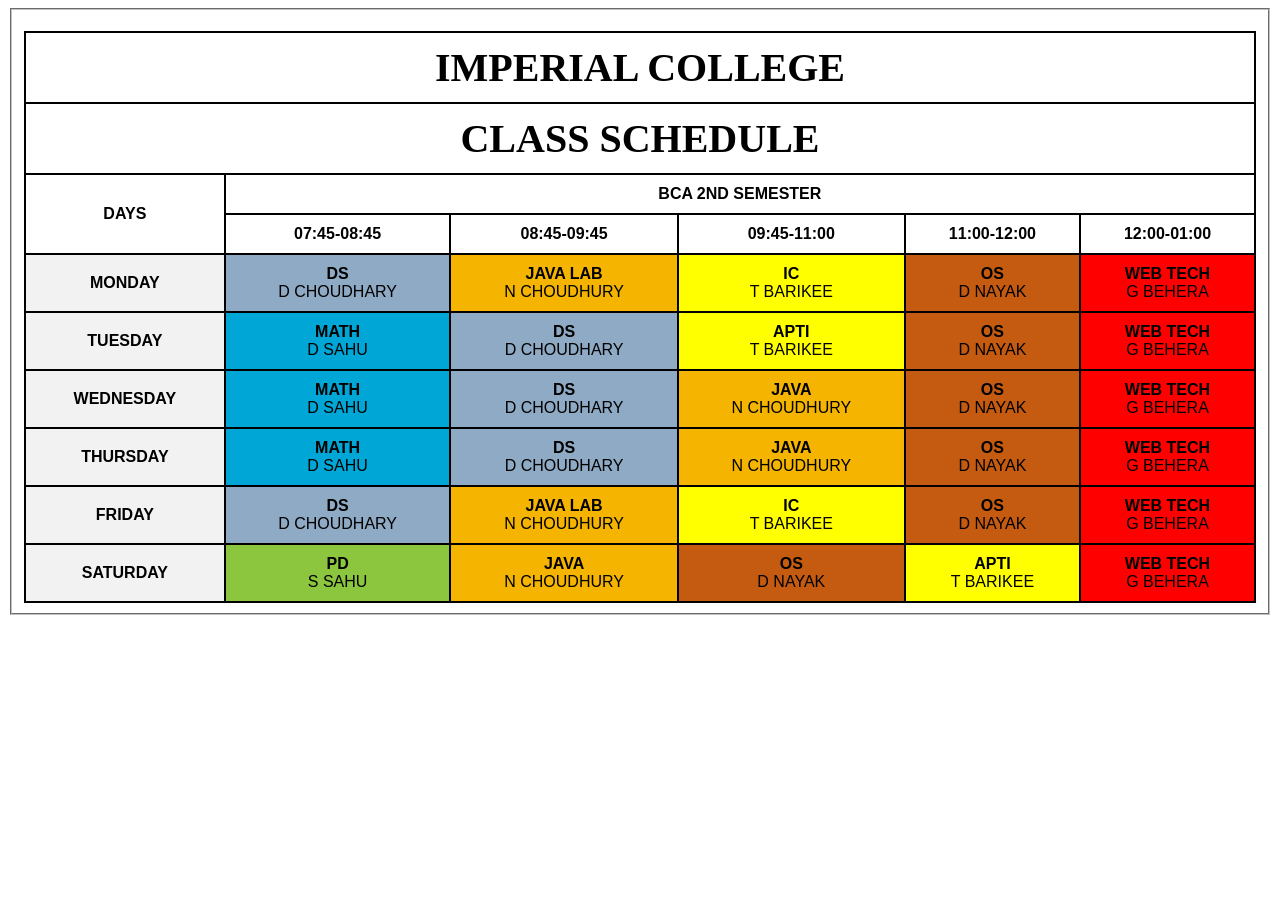
<file: index1.html>
<!DOCTYPE html>
<html lang="en">
<head>
    <meta charset="UTF-8">
    <title>Class Schedule</title>
    <link rel="stylesheet" href="style1.css">
</head>
<body>
 <fieldset>
    <table>
<tr>
    <th colspan="6"><h2>IMPERIAL COLLEGE</h2></th>
</tr>
<tr>
    <th colspan="6"><h2>CLASS SCHEDULE</h2></th>
</tr>


   
        <tr>
            <th rowspan="2">DAYS</th>
            <th colspan="5">BCA 2ND SEMESTER</th>
            </tr>
            <tr>
            <th>07:45-08:45</th>
            <th>08:45-09:45</th>
            <th>09:45-11:00</th>
            <th>11:00-12:00</th>
            <th>12:00-01:00</th>
        </tr>

        <!-- MONDAY -->
        <tr>
            <td class="day">MONDAY</td>
            <td class="ds">DS<br><span>D CHOUDHARY</span></td>
            <td class="lab">JAVA LAB<br><span>N CHOUDHURY</span></td>
            <td class="ic">IC<br><span>T BARIKEE</span></td>
            <td class="os">OS<br><span>D NAYAK</span></td>
            <td class="web">WEB TECH<br><span>G BEHERA</span></td>
        </tr>

        <!-- TUESDAY -->
        <tr>
            <td class="day">TUESDAY</td>
            <td class="math">MATH<br><span>D SAHU</span></td>
            <td class="ds">DS<br><span>D CHOUDHARY</span></td>
            <td class="ic">APTI<br><span>T BARIKEE</span></td>
            <td class="os">OS<br><span>D NAYAK</span></td>
            <td class="web">WEB TECH<br><span>G BEHERA</span></td>
        </tr>

        <!-- WEDNESDAY -->
        <tr>
            <td class="day">WEDNESDAY</td>
            <td class="math">MATH<br><span>D SAHU</span></td>
            <td class="ds">DS<br><span>D CHOUDHARY</span></td>
            <td class="lab">JAVA<br><span>N CHOUDHURY</span></td>
            <td class="os">OS<br><span>D NAYAK</span></td>
            <td class="web">WEB TECH<br><span>G BEHERA</span></td>
        </tr>

        <!-- THURSDAY -->
        <tr>
            <td class="day">THURSDAY</td>
            <td class="math">MATH<br><span>D SAHU</span></td>
            <td class="ds">DS<br><span>D CHOUDHARY</span></td>
            <td class="lab">JAVA<br><span>N CHOUDHURY</span></td>
            <td class="os">OS<br><span>D NAYAK</span></td>
            <td class="web">WEB TECH<br><span>G BEHERA</span></td>
        </tr>

        <!-- FRIDAY -->
        <tr>
            <td class="day">FRIDAY</td>
            <td class="ds">DS<br><span>D CHOUDHARY</span></td>
            <td class="lab">JAVA LAB<br><span>N CHOUDHURY</span></td>
            <td class="ic">IC<br><span>T BARIKEE</span></td>
            <td class="os">OS<br><span>D NAYAK</span></td>
            <td class="web">WEB TECH<br><span>G BEHERA</span></td>
        </tr>

        <!-- SATURDAY -->
        <tr>
            <td class="day">SATURDAY</td>
            <td class="pd">PD<br><span>S SAHU</span></td>
            <td class="lab">JAVA<br><span>N CHOUDHURY</span></td>
            <td class="os">OS<br><span>D NAYAK</span></td>
            <td class="ic">APTI<br><span>T BARIKEE</span></td>
            <td class="web">WEB TECH<br><span>G BEHERA</span></td>
        </tr>

    </table>
 </fieldset>

</body>
</html>
</file>
<file: style1.css>
body {
    font-family: Arial, sans-serif;
    background: #fff;
    text-align: center;
}




h2 {
    font-family: Georgia, 'Times New Roman', Times, serif;
    font-size: 40px;
    margin: 1px;
}



table {
    width: 100%;
    border-collapse: collapse;
    margin-top: 15px;
}

th, td {
    border: 2px solid black;
    padding: 10px;
    font-weight: bold;
}

.day {
    background: #f2f2f2;
}

/* Colors */
.ds {
    background: #8faac4;
}

.lab {
    background: #f4b400;
}

.ic {
    background: yellow;
}

.os {
    background: #c55a11;
    color: black;
}

.web {
    background: red;
    color: black;
}

.math {
    background: #00a6d6;
    color: black;
}

.pd {
    background: #8cc63f;
}

/* Teacher name */
span {
    
    font-weight: normal;
    margin-top: 5px;
}
</file>
<file: style2.css>
body {
    font-family: Arial, sans-serif;
    background: #fff;
    text-align: center;
}




h2 {
    font-family: Georgia, 'Times New Roman', Times, serif;
    font-size: 40px;
    margin: 1px;
}



table {
    width: 100%;
    border-collapse: collapse;
    margin-top: 15px;
}

th, td {
    border: 2px solid black;
    padding: 10px;
    font-weight: bold;
}

.day {
    background: #f2f2f2;
}

/* Colors */
.ds {
    background: #8faac4;
}

.lab {
    background: #f4b400;
}

.ic {
    background: yellow;
}

.os {
    background: #c55a11;
    color: black;
}

.web {
    background: red;
    color: black;
}

.math {
    background: #00a6d6;
    color: black;
}

.pd {
    background: #8cc63f;
}

/* Teacher name */
span {
    
    font-weight: normal;
    margin-top: 5px;
}
</file>
